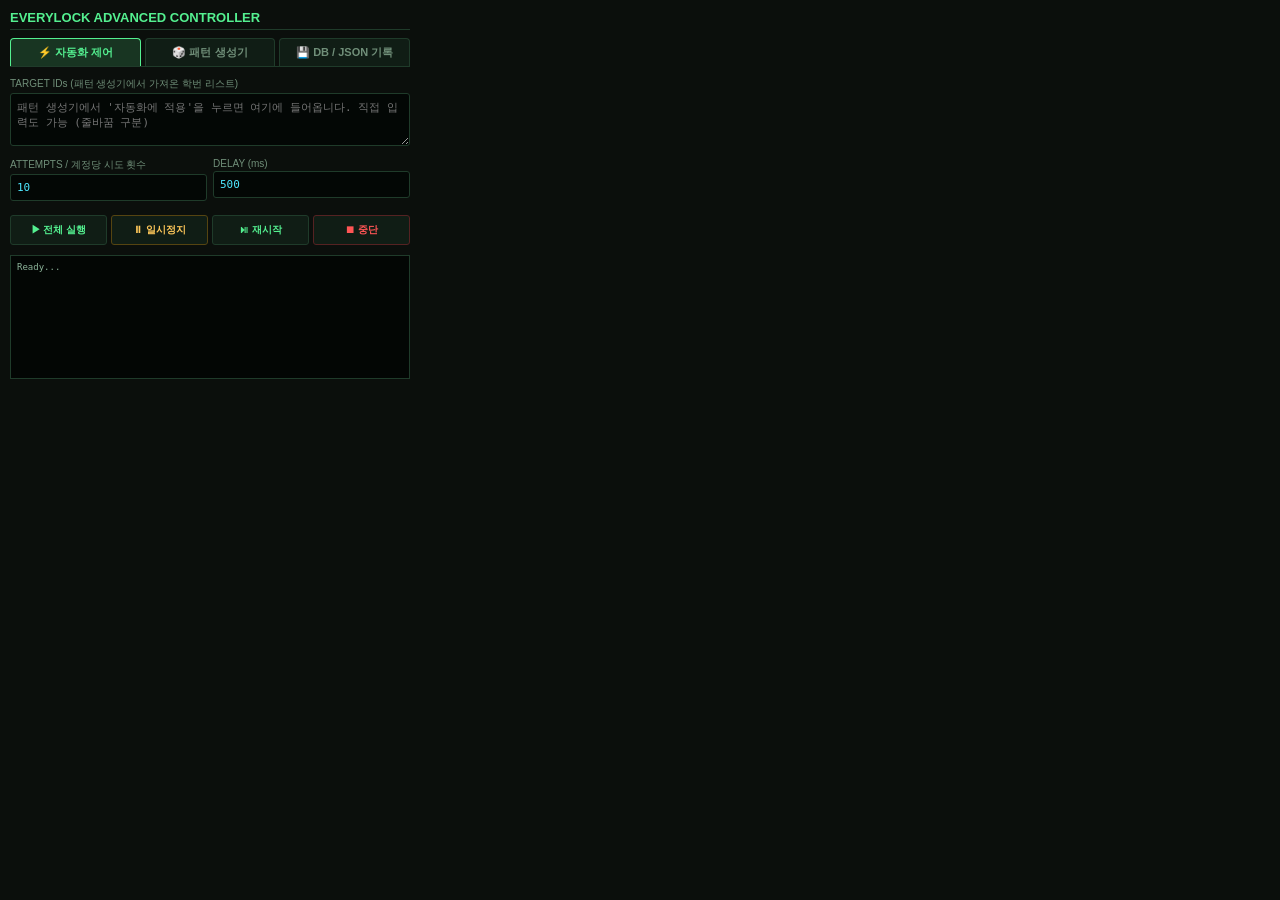
<file: browser-extension/popup.html>
<!DOCTYPE html>
<html>
<head>
  <meta charset="utf-8">
  <style>
    body {
      width: 400px;
      padding: 10px;
      font-family: 'Segoe UI', Tahoma, Geneva, Verdana, sans-serif;
      background-color: #0b0f0c;
      color: #d9eee0;
      margin: 0;
    }
    .header-title {
      font-size: 13px;
      font-weight: bold;
      color: #54f090;
      margin-bottom: 8px;
      border-bottom: 1px solid #1f3b2a;
      padding-bottom: 4px;
    }
    .tab-bar {
      display: flex;
      gap: 4px;
      margin-bottom: 10px;
      border-bottom: 1px solid #1f3b2a;
    }
    .tab-btn {
      flex: 1;
      padding: 6px;
      background: #101d15;
      color: #708f79;
      border: 1px solid #1f3b2a;
      border-bottom: none;
      cursor: pointer;
      font-size: 11px;
      font-weight: bold;
      border-radius: 4px 4px 0 0;
    }
    .tab-btn.active {
      background: #183522;
      color: #54f090;
      border-color: #54f090;
    }
    .tab-content {
      display: none;
    }
    .tab-content.active {
      display: block;
    }
    .input-group {
      margin-bottom: 8px;
    }
    label {
      display: block;
      font-size: 10px;
      color: #708f79;
      margin-bottom: 2px;
    }
    input, textarea {
      width: 100%;
      box-sizing: border-box;
      padding: 6px;
      background: #030705;
      border: 1px solid #1f3b2a;
      color: #4ee8ff;
      font-family: monospace;
      font-size: 11px;
      border-radius: 3px;
    }
    .row {
      display: flex;
      gap: 6px;
    }
    .col {
      flex: 1;
    }
    .btn-group {
      display: flex;
      gap: 4px;
      margin-top: 6px;
    }
    button.action-btn {
      flex: 1;
      padding: 7px;
      background: #101d15;
      color: #54f090;
      border: 1px solid #1f3b2a;
      font-weight: bold;
      cursor: pointer;
      font-size: 10px;
      border-radius: 3px;
    }
    button.action-btn:hover {
      background: #183522;
    }
    button.btn-danger {
      color: #ff5555;
      border-color: #552222;
    }
    button.btn-warning {
      color: #ffc85a;
      border-color: #554411;
    }
    #log {
      margin-top: 10px;
      height: 110px;
      background: #030604;
      border: 1px solid #1f3b2a;
      padding: 6px;
      font-size: 9px;
      color: #8db49a;
      overflow-y: auto;
      white-space: pre-wrap;
      font-family: monospace;
    }
    .db-list {
      height: 130px;
      overflow-y: auto;
      background: #030604;
      border: 1px solid #1f3b2a;
      padding: 6px;
      font-size: 10px;
      color: #d9eee0;
      margin-bottom: 8px;
    }
  </style>
</head>
<body>
  <div class="header-title">EVERYLOCK ADVANCED CONTROLLER</div>

  <div class="tab-bar">
    <button class="tab-btn active" data-tab="tab-auto">⚡ 자동화 제어</button>
    <button class="tab-btn" data-tab="tab-generator">🎲 패턴 생성기</button>
    <button class="tab-btn" data-tab="tab-db">💾 DB / JSON 기록</button>
  </div>

  <!-- 패널 1: 자동화 제어 -->
  <div id="tab-auto" class="tab-content active">
    <div class="input-group">
      <label>TARGET IDs (패턴 생성기에서 가져온 학번 리스트)</label>
      <textarea id="targetIdsArea" rows="3" placeholder="패턴 생성기에서 '자동화에 적용'을 누르면 여기에 들어옵니다. 직접 입력도 가능 (줄바꿈 구분)"></textarea>
    </div>

    <div class="row">
      <div class="col input-group">
        <label>ATTEMPTS / 계정당 시도 횟수</label>
        <input type="number" id="maxAttempts" value="10">
      </div>
      <div class="col input-group">
        <label>DELAY (ms)</label>
        <input type="number" id="delayMs" value="500">
      </div>
    </div>

    <div class="btn-group">
      <button id="btnStart" class="action-btn">▶ 전체 실행</button>
      <button id="btnPause" class="action-btn btn-warning">⏸ 일시정지</button>
      <button id="btnResume" class="action-btn">⏯ 재시작</button>
      <button id="btnStop" class="action-btn btn-danger">⏹ 중단</button>
    </div>
  </div>

  <!-- 패널 2: 패턴 생성기 -->
  <div id="tab-generator" class="tab-content">
    <div class="input-group">
      <label>PATTERN (예: 2023------, 2023011---)</label>
      <input type="text" id="patternInput" value="2023011---">
    </div>
    <div class="input-group">
      <label>GENERATE COUNT (생성 개수)</label>
      <input type="number" id="genCount" value="5">
    </div>
    <div class="btn-group">
      <button id="btnGeneratePattern" class="action-btn">🎲 랜덤 학번 생성</button>
      <button id="btnApplyPattern" class="action-btn" style="color:#ffc85a;">⚡ 자동화에 적용</button>
    </div>

    <div class="input-group" style="margin-top: 6px;">
      <label>GENERATED LIST</label>
      <textarea id="generatedArea" rows="3" readonly></textarea>
    </div>
  </div>

  <!-- 패널 3: DB / JSON 기록 -->
  <div id="tab-db" class="tab-content">
    <label>LOCKED ACCOUNTS (잠김 감지된 계정 DB)</label>
    <div id="dbList" class="db-list">기록 없음</div>

    <div class="btn-group">
      <button id="btnExportJson" class="action-btn">📥 locked.json 내보내기</button>
      <button id="btnClearDb" class="action-btn btn-danger">🗑 DB 전체 삭제</button>
    </div>
  </div>

  <div id="log">Ready...</div>

  <script src="popup.js"></script>
</body>
</html>
</file>
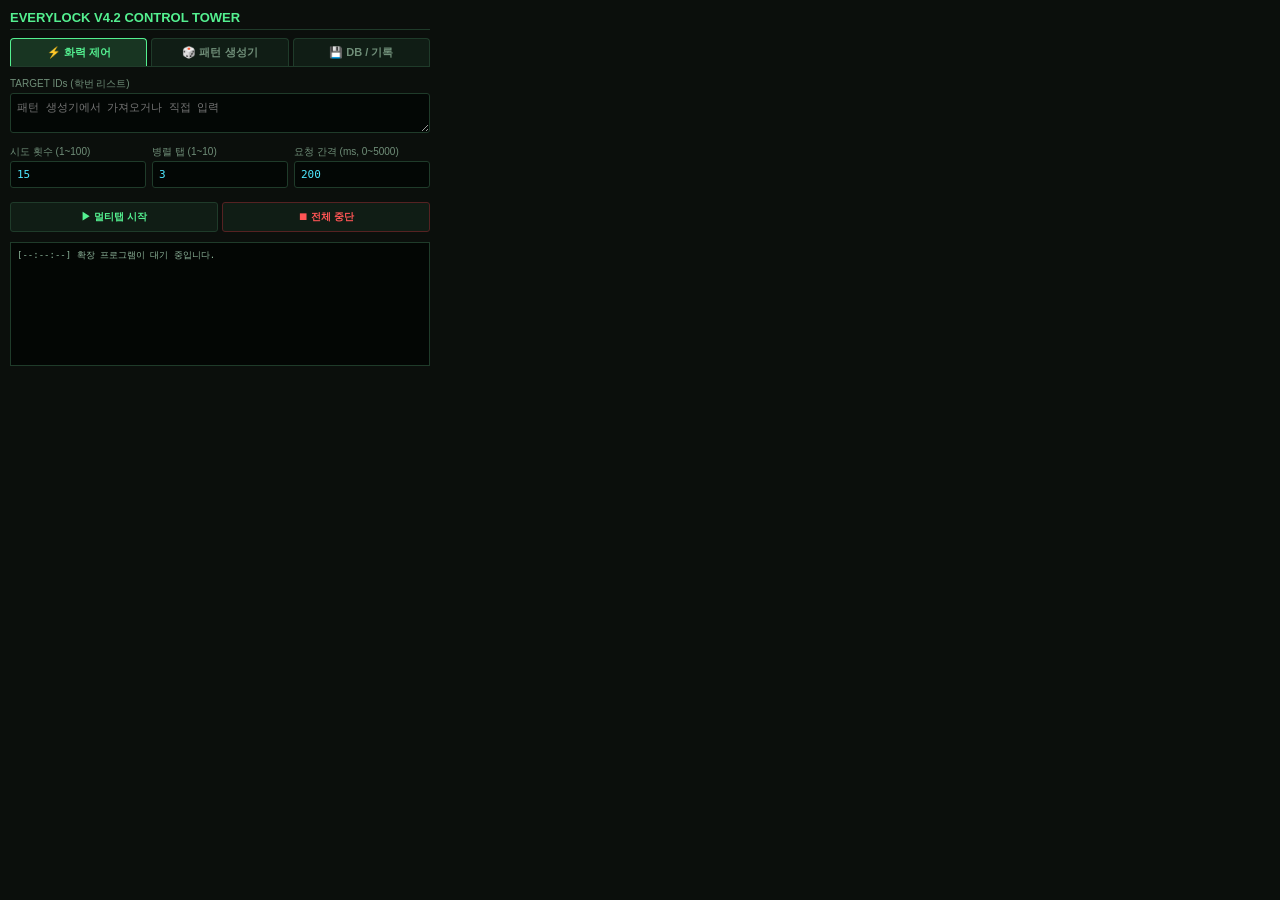
<file: EveryLock/popup.html>
<!DOCTYPE html>
<html>
<head>
  <meta charset="utf-8">
  <link rel="stylesheet" href="popup.css">
</head>
<body>
  <div class="header-title">EVERYLOCK V4.2 CONTROL TOWER</div>

  <div class="tab-bar">
    <button class="tab-btn active" data-tab="tab-auto">⚡ 화력 제어</button>
    <button class="tab-btn" data-tab="tab-generator">🎲 패턴 생성기</button>
    <button class="tab-btn" data-tab="tab-db">💾 DB / 기록</button>
  </div>

  <div id="tab-auto" class="tab-content active">
    <div class="input-group">
      <label>TARGET IDs (학번 리스트)</label>
      <textarea id="targetIdsArea" rows="2" placeholder="패턴 생성기에서 가져오거나 직접 입력" data-persist="true"></textarea>
    </div>

    <div class="row">
      <div class="col input-group">
        <label>시도 횟수 (1~100)</label>
        <input type="number" id="maxAttempts" value="15" min="1" max="100" data-persist="true">
      </div>
      <div class="col input-group">
        <label>병렬 탭 (1~10)</label>
        <input type="number" id="concurrencyTabs" value="3" min="1" max="10" data-persist="true">
      </div>
      <div class="col input-group">
        <label>요청 간격 (ms, 0~5000)</label>
        <input type="number" id="requestDelay" value="200" min="0" max="5000" data-persist="true">
      </div>
    </div>

    <div class="btn-group">
      <button id="btnStart" class="action-btn">▶ 멀티탭 시작</button>
      <button id="btnStop" class="action-btn btn-danger">⏹ 전체 중단</button>
    </div>
  </div>

  <div id="tab-generator" class="tab-content">
    <div class="input-group">
      <label>PATTERN (예: 2023------, 2023011---)</label>
      <input type="text" id="patternInput" value="2023011---" data-persist="true">
    </div>
    <div class="input-group">
      <label>GENERATE COUNT (1~1000)</label>
      <input type="number" id="genCount" value="10" min="1" max="1000" data-persist="true">
    </div>
    <div class="btn-group">
      <button id="btnGeneratePattern" class="action-btn">🎲 랜덤 학번 생성</button>
      <button id="btnApplyPattern" class="action-btn" style="color:#ffc85a;">⚡ 화력창에 적용</button>
    </div>

    <div class="input-group" style="margin-top: 6px;">
      <label>GENERATED LIST</label>
      <textarea id="generatedArea" rows="2" readonly data-persist="true"></textarea>
    </div>
  </div>

  <div id="tab-db" class="tab-content">
    <div class="search-box">
      <input type="text" id="dbSearchInput" placeholder="🔍 학번 검색...">
    </div>
    <label>LOCKED ACCOUNTS (잠김 감지된 계정 DB)</label>
    <div id="dbList" class="db-list">기록 없음</div>

    <div class="btn-group">
      <button id="btnExportJson" class="action-btn">📥 locked.json 내보내기</button>
      <button id="btnClearDb" class="action-btn btn-danger">🗑 DB 전체 삭제</button>
    </div>
  </div>

  <!-- 하단 실시간 로그 시스템 영역 -->
  <div id="log"></div>

  <script type="module" src="js/popup.js"></script>
</body>
</html>
</file>
<file: EveryLock/popup.css>
body {
  width: 420px;
  padding: 10px;
  font-family: 'Segoe UI', Tahoma, Geneva, Verdana, sans-serif;
  background-color: #0b0f0c;
  color: #d9eee0;
  margin: 0;
}
.header-title {
  font-size: 13px;
  font-weight: bold;
  color: #54f090;
  margin-bottom: 8px;
  border-bottom: 1px solid #1f3b2a;
  padding-bottom: 4px;
}
.tab-bar {
  display: flex;
  gap: 4px;
  margin-bottom: 10px;
  border-bottom: 1px solid #1f3b2a;
}
.tab-btn {
  flex: 1;
  padding: 6px;
  background: #101d15;
  color: #708f79;
  border: 1px solid #1f3b2a;
  border-bottom: none;
  cursor: pointer;
  font-size: 11px;
  font-weight: bold;
  border-radius: 4px 4px 0 0;
}
.tab-btn.active {
  background: #183522;
  color: #54f090;
  border-color: #54f090;
}
.tab-content {
  display: none;
}
.tab-content.active {
  display: block;
}
.input-group {
  margin-bottom: 8px;
}
label {
  display: block;
  font-size: 10px;
  color: #708f79;
  margin-bottom: 2px;
}
input, textarea {
  width: 100%;
  box-sizing: border-box;
  padding: 6px;
  background: #030705;
  border: 1px solid #1f3b2a;
  color: #4ee8ff;
  font-family: monospace;
  font-size: 11px;
  border-radius: 3px;
}
.row {
  display: flex;
  gap: 6px;
}
.col {
  flex: 1;
}
.btn-group {
  display: flex;
  gap: 4px;
  margin-top: 6px;
}
button.action-btn {
  flex: 1;
  padding: 7px;
  background: #101d15;
  color: #54f090;
  border: 1px solid #1f3b2a;
  font-weight: bold;
  cursor: pointer;
  font-size: 10px;
  border-radius: 3px;
}
button.action-btn:hover {
  background: #183522;
}
button.btn-danger {
  color: #ff5555;
  border-color: #552222;
}

/* 실시간 로그 시스템 스타일 */
#log {
  margin-top: 10px;
  height: 110px;
  background: #030604;
  border: 1px solid #1f3b2a;
  padding: 6px;
  font-size: 9px;
  overflow-y: auto;
  font-family: monospace;
  display: flex;
  flex-direction: column;
  gap: 2px;
}
.log-item {
  white-space: pre-wrap;
  word-break: break-all;
}
.log-info { color: #8db49a; }
.log-warn { color: #ffc85a; }
.log-error { color: #ff5555; }
.log-success { color: #54f090; }

.db-list {
  height: 110px;
  overflow-y: auto;
  background: #030604;
  border: 1px solid #1f3b2a;
  padding: 6px;
  font-size: 10px;
  color: #d9eee0;
  margin-bottom: 6px;
}
.search-box {
  margin-bottom: 6px;
}
</file>
